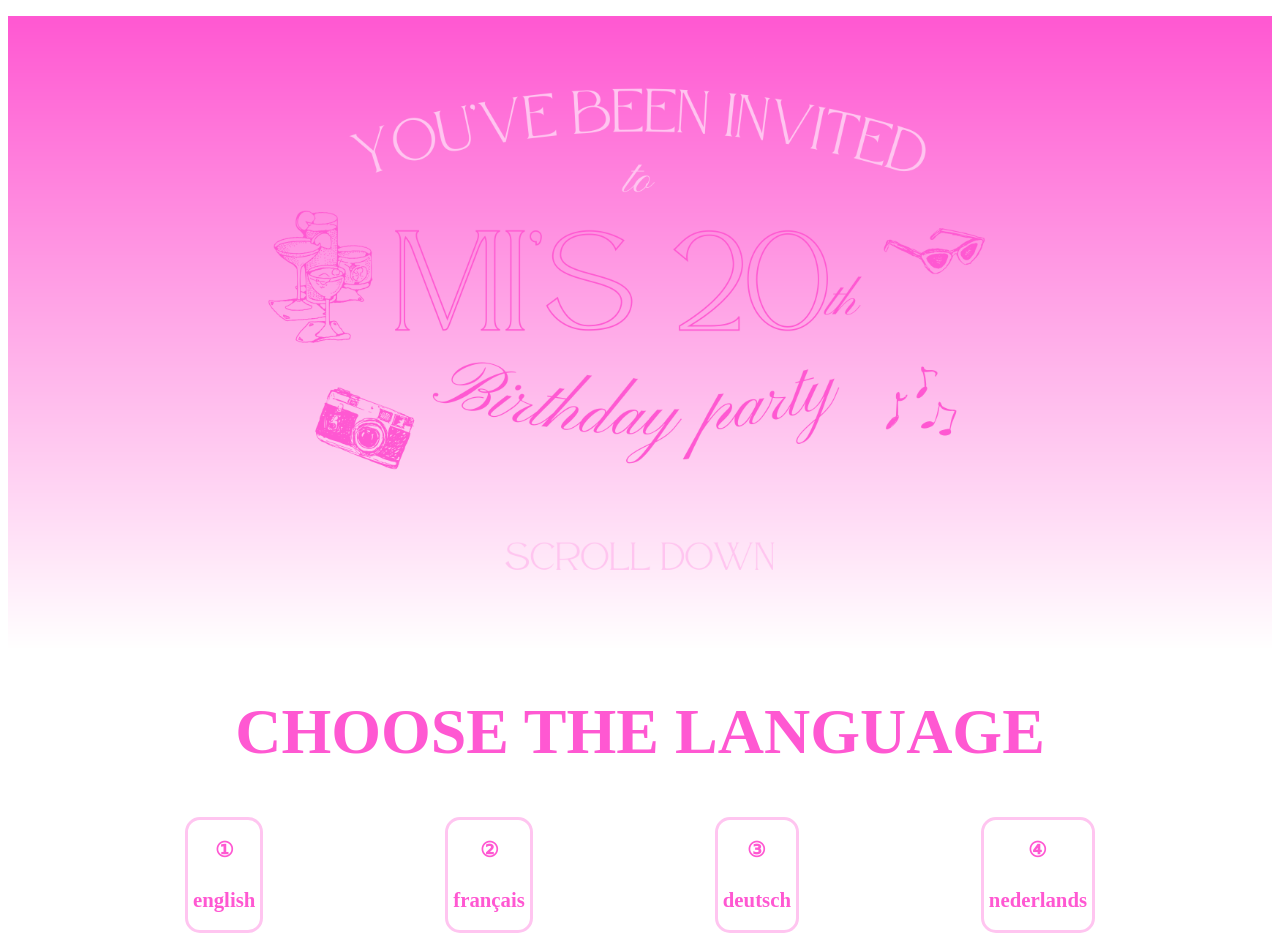
<file: index.html>
<!doctype html>
<html lang="en">
<head>
  <meta charset="utf-8">
  <title>Mi's birthday party</title>
  <meta name="description" content="Home">
  <link rel="stylesheet" href="style.css">
  <link rel="icon" type="image/png" href="logo.png" />
</head>
<body>
  <header role="banner">
      <p><img src="banner.png" alt="Bannière"></p>
    </header>
<h1>CHOOSE THE LANGUAGE</h1>
</body>
 <ul class="flex-container space-evenly">
    <a href="https://misbday.github.io/misbday/english/english.html">
      <li class="flex-item english">① <br> english</li>
    </a>
    <a href="https://misbday.github.io/misbday/french/french.html">
      <li class="flex-item french">② <br> français</li>
    </a>
    <a href="https://misbday.github.io/misbday/german/german">
      <li class="flex-item german">③ <br> deutsch</li>
    </a>
    <a href="https://misbday.github.io/misbday/nl/nl.html">
      <li class="flex-item dutch">④ <br> nederlands</li>
    </a>
  </ul>
</html>
</file>
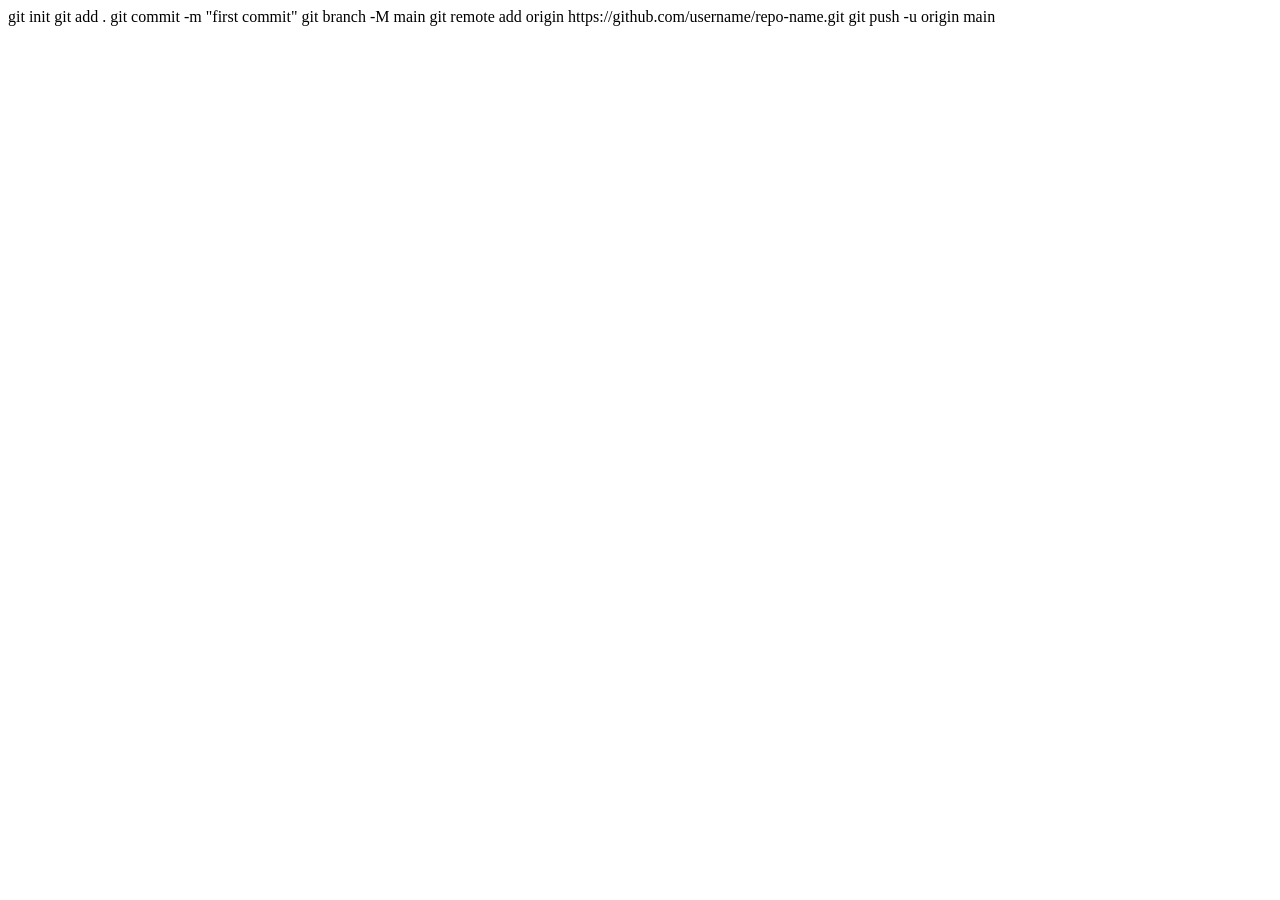
<file: main.html>
git init
git add .
git commit -m "first commit"
git branch -M main
git remote add origin https://github.com/username/repo-name.git
git push -u origin main

<!doctype html>
<html lang="en">
<head>
  <meta charset="utf-8">
  <title>Mi's birthday party</title>
  <meta name="description" content="Home">
  <link rel="stylesheet" href="style.css">
  <link rel="icon" type="image/png" href="mislogo.png" />
</head>
</file>
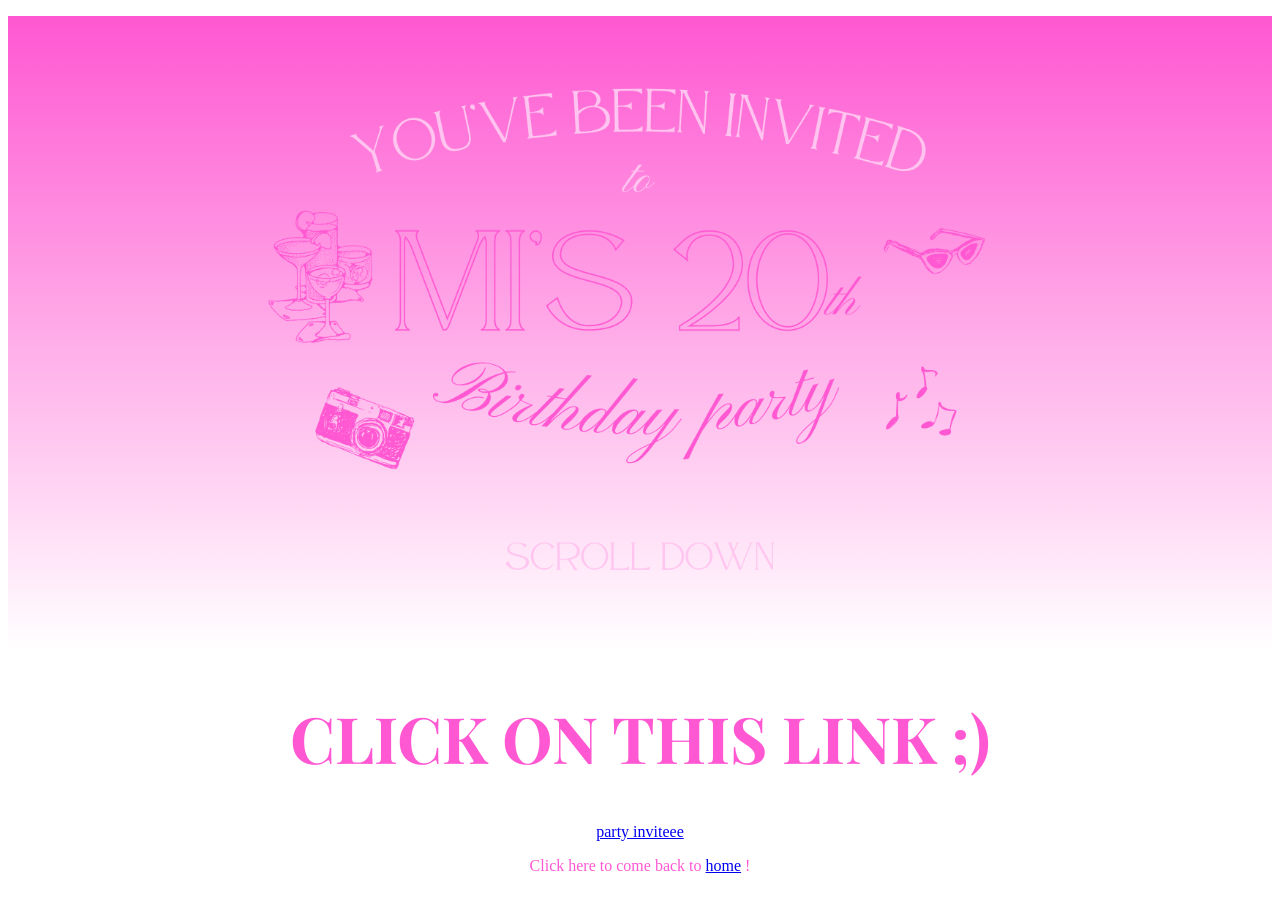
<file: english/english.html>
<!doctype html>
<html lang="en">
<head>
  <meta charset="utf-8">
  <title>Mi's birthday party</title>
  <meta name="description" content="invitation">
  <link rel="stylesheet" href="english.css">
  <link rel="icon" type="image/png" href="logo.png" />
</head>
<body>
   <header role="banner">
      <p><img src="banner.png" alt="Bannière"></p>
    </header>
  <style>
    @import url('https://fonts.googleapis.com/css2?family=Playfair+Display:wght@400;600;700&display=swap');

    h1 {
      text-align: center;
      font-size: 4em;
      font-family: "Playfair Display", serif;
      color: #ff58d2;
    }
  </style>
  <h1>CLICK ON THIS LINK ;)</h1>
  <p><a href="https://forms.gle/or2ohw8jENP5D6t38">party inviteee</a></p>
<p> Click here to come back to <a href="https://misbday.github.io/misbday/index.html"> home</a> ! </p>
</body>
</html>
</file>
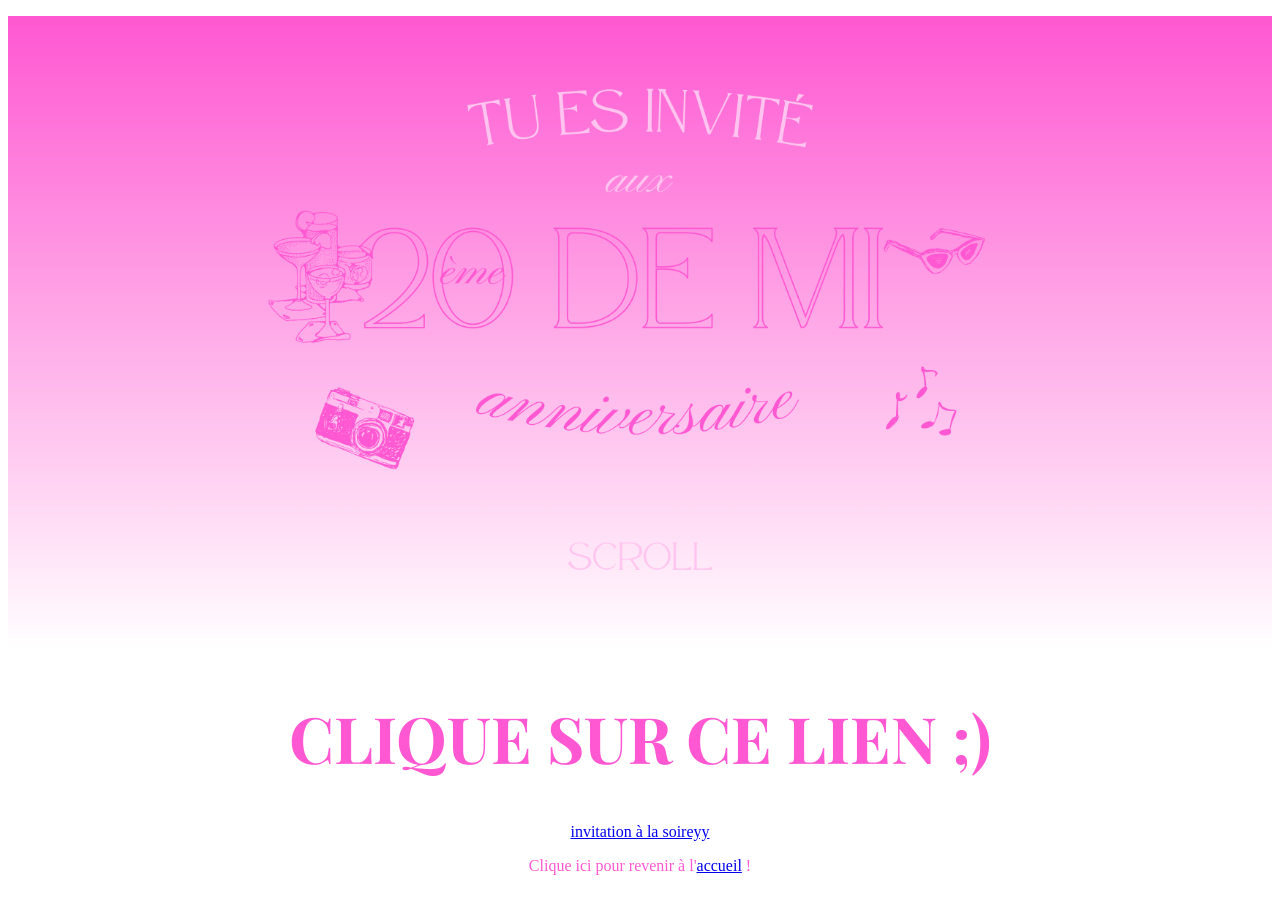
<file: french/french.html>
<!doctype html>
<html lang="en">
<head>
  <meta charset="utf-8">
  <title>Mi's birthday party</title>
  <meta name="description" content="invitation">
  <link rel="stylesheet" href="french.css">
  <link rel="icon" type="image/png" href="logo.png" />
</head>
<body>
   <header role="frbanner">
      <p><img src="frbanner.png" alt="Bannière"></p>
    </header>
  <style>
    @import url('https://fonts.googleapis.com/css2?family=Playfair+Display:wght@400;600;700&display=swap');

    h1 {
      text-align: center;
      font-size: 4em;
      font-family: "Playfair Display", serif;
      color: #ff58d2;
    }
  </style>
  <h1>CLIQUE SUR CE LIEN ;)</h1>
  <p><a href="https://forms.gle/UYTbbyq319Bk5kcL8">invitation à la soireyy</a></p>
<p> Clique ici pour revenir à l'<a href="https://misbday.github.io/misbday/index.html">accueil</a> ! </p>
</body>
</html>
</file>
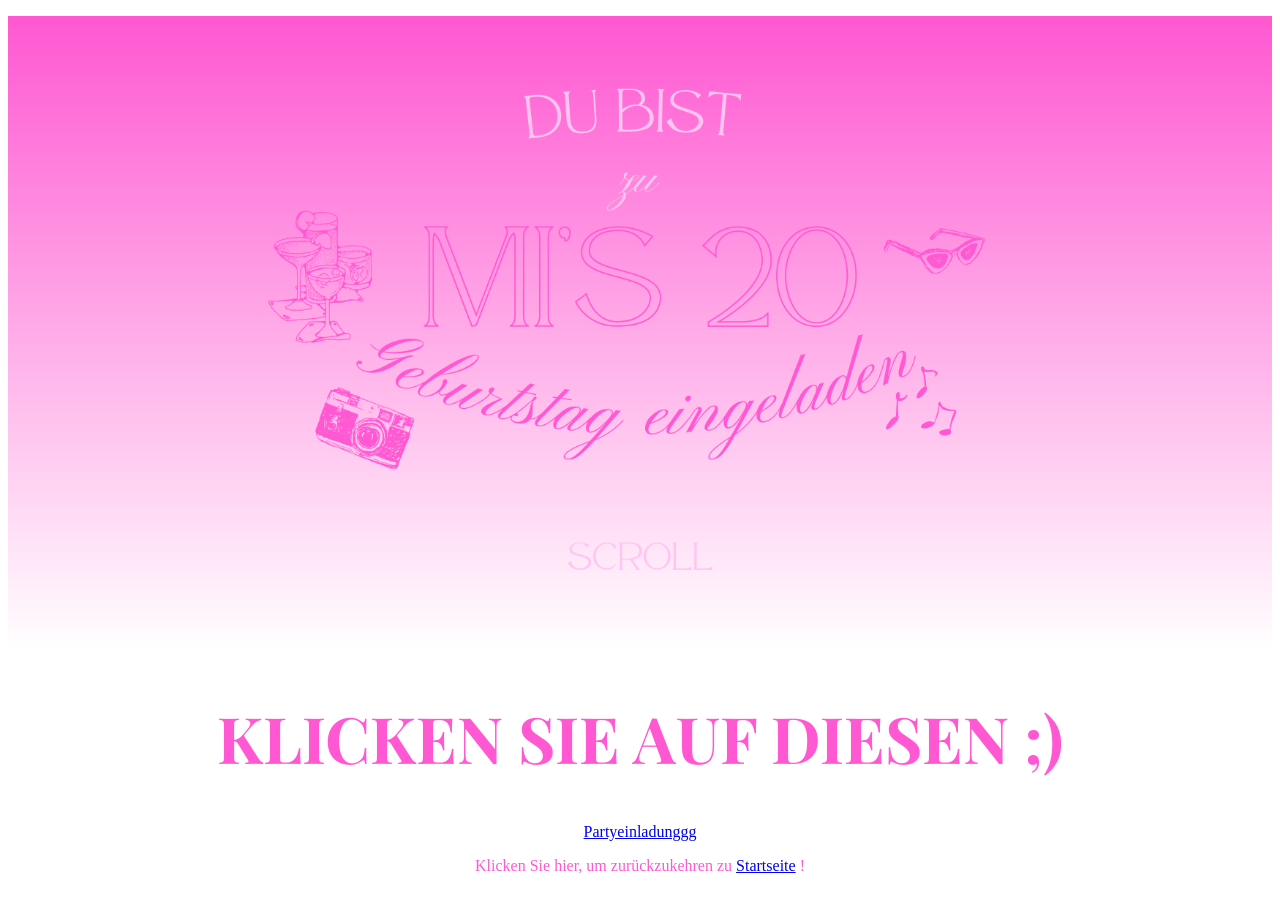
<file: german/german.html>
<!doctype html>
<html lang="en">
<head>
  <meta charset="utf-8">
  <title>Mi's birthday party</title>
  <meta name="description" content="invitation">
  <link rel="stylesheet" href="german.css">
  <link rel="icon" type="image/png" href="logo.png" />
</head>
<body>
   <header role="gebanner">
      <p><img src="gebanner.png" alt="Bannière"></p>
    </header>
  <style>
    @import url('https://fonts.googleapis.com/css2?family=Playfair+Display:wght@400;600;700&display=swap');

    h1 {
      text-align: center;
      font-size: 4em;
      font-family: "Playfair Display", serif;
      color: #ff58d2;
    }
  </style>
  <h1>KLICKEN SIE AUF DIESEN ;)</h1>
  <p><a href ="https://forms.gle/he1fPjvGgLQ5eAdL8">Partyeinladunggg</a></p>
<p> Klicken Sie hier, um zurückzukehren zu <a href="https://misbday.github.io/misbday/index.html"> Startseite</a> ! </p>
</body>
</html>
</file>
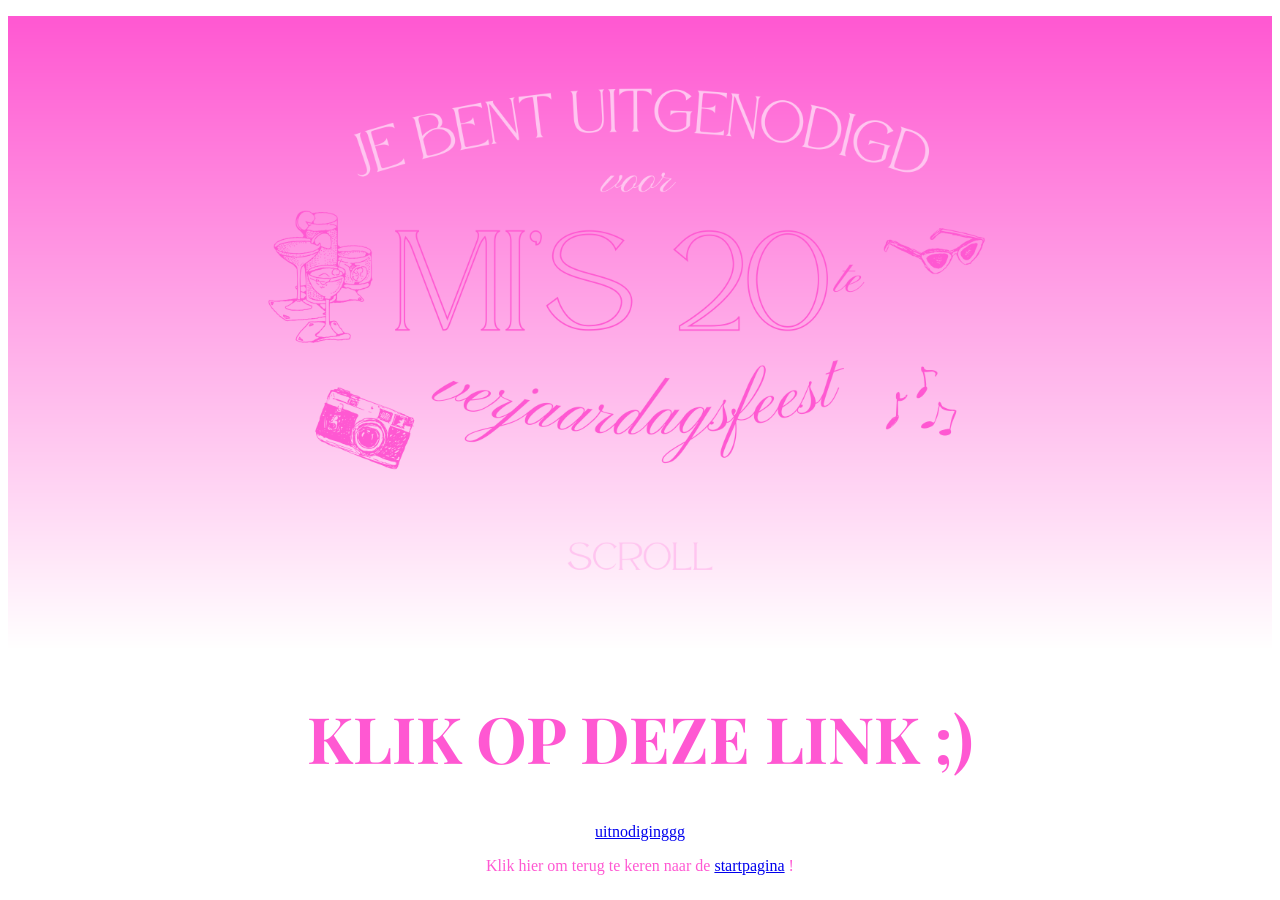
<file: nl/nl.html>
<!doctype html>
<html lang="en">
<head>
  <meta charset="utf-8">
  <title>Mi's birthday party</title>
  <meta name="description" content="invitation">
  <link rel="stylesheet" href="nl.css">
  <link rel="icon" type="image/png" href="logo.png" />
</head>
<body>
   <header role="nlbanner">
      <p><img src="nlbanner.png" alt="Bannière"></p>
    </header>
  <style>
    @import url('https://fonts.googleapis.com/css2?family=Playfair+Display:wght@400;600;700&display=swap');

    h1 {
      text-align: center;
      font-size: 4em;
      font-family: "Playfair Display", serif;
      color: #ff58d2;
    }
  </style>
  <h1>KLIK OP DEZE LINK ;)</h1>
  <p><a href="https://forms.gle/VsmDdy9zbZ5sBvc77">uitnodiginggg</a></p>
<p> Klik hier om terug te keren naar de <a href="https://misbday.github.io/misbday/index.html"> startpagina</a> ! </p>
</body>
</html>
</file>
<file: style.css>
img {
    width: 100%;
      height: auto;
}


h1 {
    text-align: center;
    font-size: 4em;
    font-family: Consolas;
    color: #ff58d2;
}

p {
    font-size: 1em;
    font-family: Consolas;
}

.el {
  color: #ffc5f0;             
  color: rgb(255, 0, 0);
  color: rgba(255, 0, 0, 0.5); 
  background-color: babypink;

}
.flex-container {
    padding: 0;
    margin: 0;
    list-style: none;
    display: flex;
    flex-wrap: wrap;
}


.space-evenly { 
    justify-content: space-evenly; 
}

.flex-item {
    padding: 5px;
    width: auto;
    height: auto;
    margin: 5px;
    line-height: 50px;
    color: #ff58d2;
    font-weight: bold;
    font-size: 1.30em;
    text-align: center;
    border: #ffc5f0 solid;
    text-decoration: none;
    border-radius: 15px
  }

.flex-container a{
    color: #ff58d2; 
    text-decoration: none;
}

.flex-container a:hover{
    background: ##FFE6F8;
    color: #00000; 
    text-decoration: none;
}
.english { 
    background-color : ##FBBCEB; 
}
.french { 
    background-color : ##FBBCEB; 
}
.german { 
    background-color : ##FBBCEB; 
}
.dutch { 
    background-color : ##FBBCEB; 
}    
.el {
  transition: all 0.3s ease-in-out;
}
.el:hover {
  transform: scale(1.1);
}

@keyframes fadeIn {
  from { opacity: 0; }
  to { opacity: 1; }
}
.el {
  animation: fadeIn 1s ease-in;
}
</file>
<file: english/english.css>
img {
    width: 100%;
      height: auto;
}
@import url('https://fonts.googleapis.com/css2?family=Playfair+Display:wght@400;600;700&display=swap');

h1 {
    text-align: center;
    font-size: 4em;
    font-family: "Playfair Display", serif;
    color: #ff58d2;
}

p {
    text-align: center;
    font-family: times new roman;
    font-size: 1em;
    color : #ff58d2
    
}
</file>
<file: french/french.css>
img {
    width: 100%;
      height: auto;
}
@import url('https://fonts.googleapis.com/css2?family=Playfair+Display:wght@400;600;700&display=swap');

h1 {
    text-align: center;
    font-size: 4em;
    font-family: "Playfair Display", serif;
    color: #ff58d2;
}

p {
    text-align: center;
    font-family: times new roman;
    font-size: 1em;
    color : #ff58d2
    
}
</file>
<file: german/german.css>
img {
    width: 100%;
      height: auto;
}
@import url('https://fonts.googleapis.com/css2?family=Playfair+Display:wght@400;600;700&display=swap');

h1 {
    text-align: center;
    font-size: 4em;
    font-family: "Playfair Display", serif;
    color: #ff58d2;
}

p {
    text-align: center;
    font-family: times new roman;
    font-size: 1em;
    color : #ff58d2
    
}
</file>
<file: nl/nl.css>
img {
    width: 100%;
      height: auto;
}
@import url('https://fonts.googleapis.com/css2?family=Playfair+Display:wght@400;600;700&display=swap');

h1 {
    text-align: center;
    font-size: 4em;
    font-family: "Playfair Display", serif;
    color: #ff58d2;
}

p {
    text-align: center;
    font-family: times new roman;
    font-size: 1em;
    color : #ff58d2
    
}
</file>
